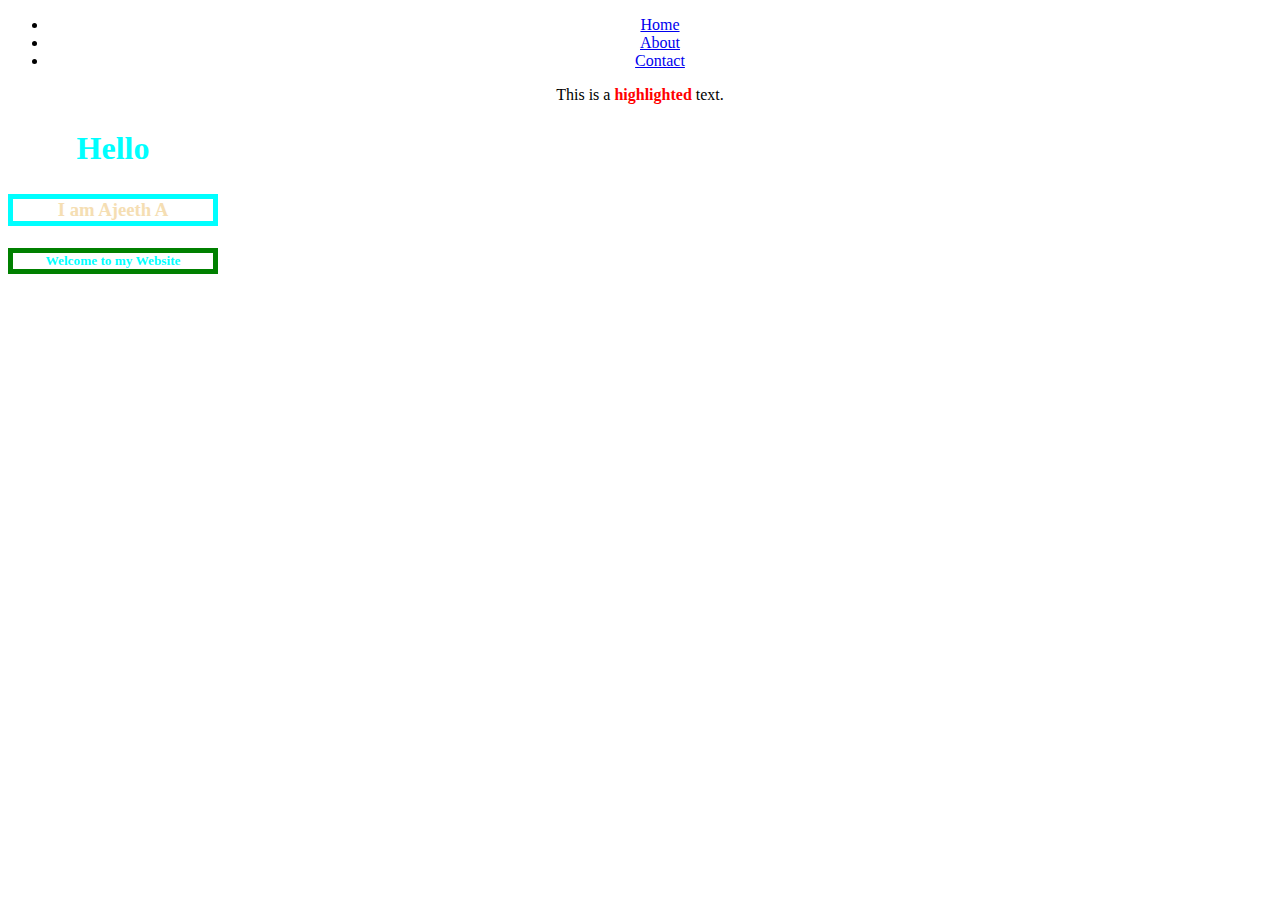
<file: HTML/index.html>
<!DOCTYPE html>
<html lang="en">
<head>
    <meta charset="UTF-8">
    <meta name="viewport" content="width=device-width, initial-scale=1.0">
    <title>Ajeeth</title>
    <link rel="stylesheet" href="index.css">
    <header>
        <nav>
            <ul>
                <li><a href="#">Home</a></li>
                <li><a href="#">About</a></li>
                <li><a href="#">Contact</a></li>
            </ul>
        </nav>
        <style>
            .highlight {
                color: red;
                font-weight: bold;
            }
        </style>
    </header>
</head>
<body>
    <p>This is a <span class="highlight">highlighted</span> text.</p>
    <h1>Hello</h1>
    <h3>I am Ajeeth A</h3>
    <h5>Welcome to my Website</h5>
</body>
</html>
</file>
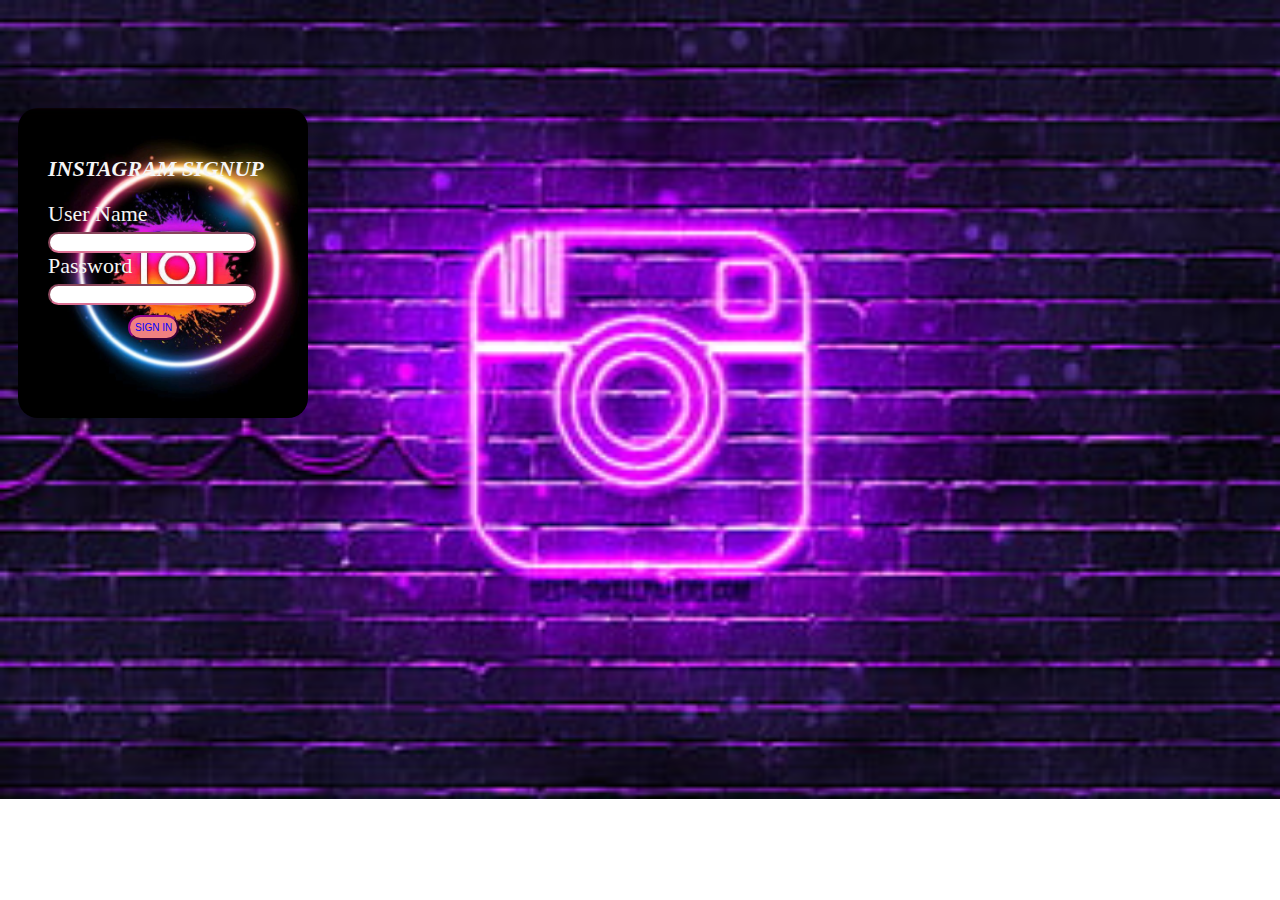
<file: HTML/instasignup.html>
<!DOCTYPE html>
<html lang="en">
<head>
    <meta charset="UTF-8">
    <meta name="viewport" content="width=>, initial-scale=1.0">
    <title>Document</title>
    <link rel="stylesheet" href="style2.css">
</head>
<body>
    <div class="insta">
        <h2><I>INSTAGRAM SIGNUP</I></h2>   
        <form accept="">
            <div class="input">
                <label for="fname">User Name</label>
                <input type="text" id="fname" name="fname" >
            </div>
            <div class="input">
                <label for="lname">Password</label>
                <input type="text" id="lname" name="lname" >
            </div>
            <div class="btn">
                <button type="submit">SIGN IN</button>
            </div>
        </form>
    </div>
</body>
</html>
</file>
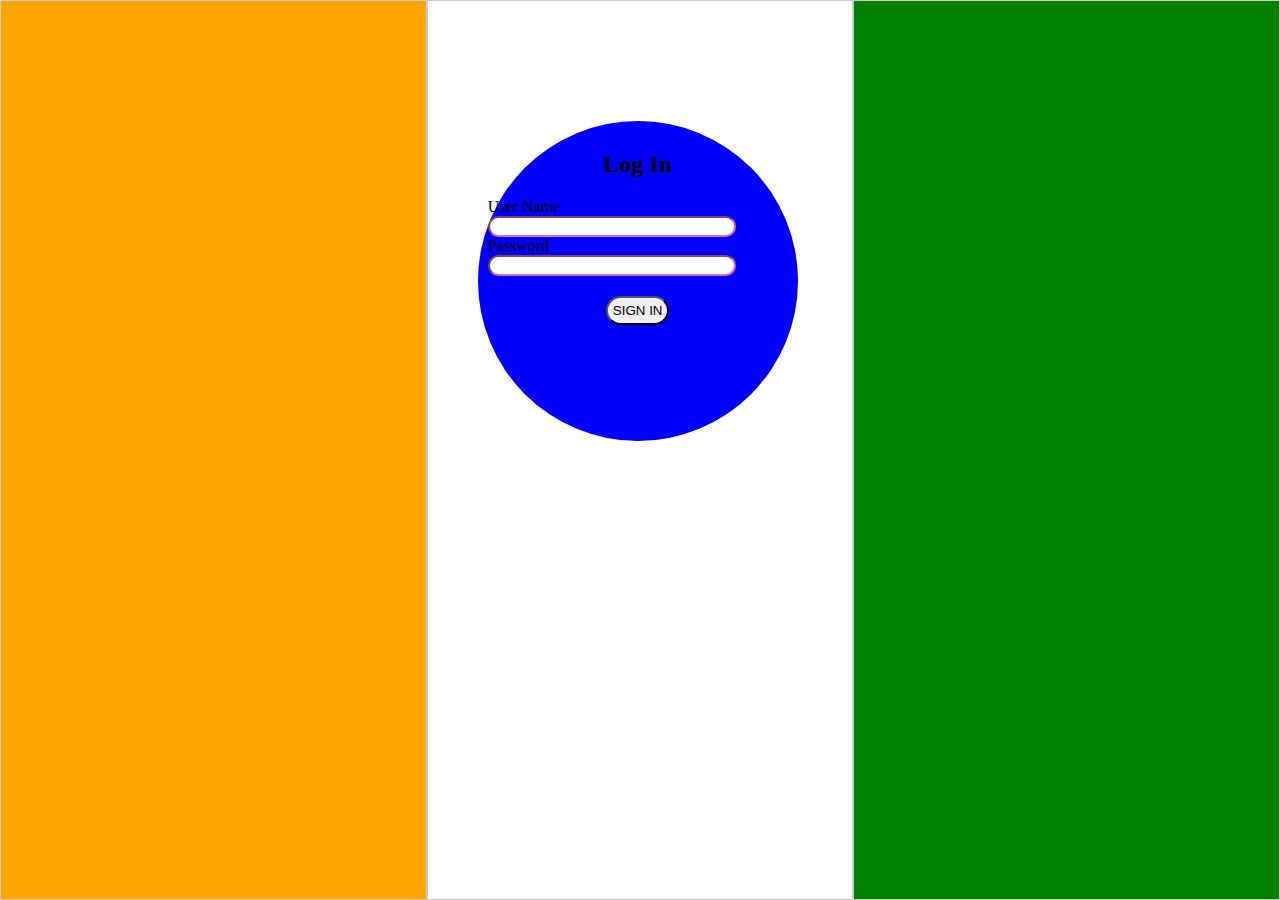
<file: HTML/link.html>
<!DOCTYPE html>
<html lang="en">
<head>
    <meta charset="UTF-8">
    <meta name="viewport" content="width=device-width, initial-scale=1.0">
    <title>Document</title>
    <link rel="stylesheet" href="link.css">
    <link rel="stylesheet" href="style.css">

</head>
<body>

    <main>
        <section class="section" id="sec1">
            
        </section>
        <section class="section" id="sec2">
            <div class="seclogin">
                <h2>Log In</h2>
                <form action="">
                    <div class="input">
                        <label for="fname">User Name</label>
                        <input type="text" id="fname" name="fname" >
                    </div>
                    <div class="input">
                        <label for="lname">Password</label>
                        <input type="text" id="lname" name="lname" >
                    </div>
                    <div class="btn">
                        <button type="submit">SIGN IN</button>
                    </div>
                </form>
            </div>
        </section>
        <section class="section" id="sec3">
           
        </section>
    </main>

</body>
</html>
</file>
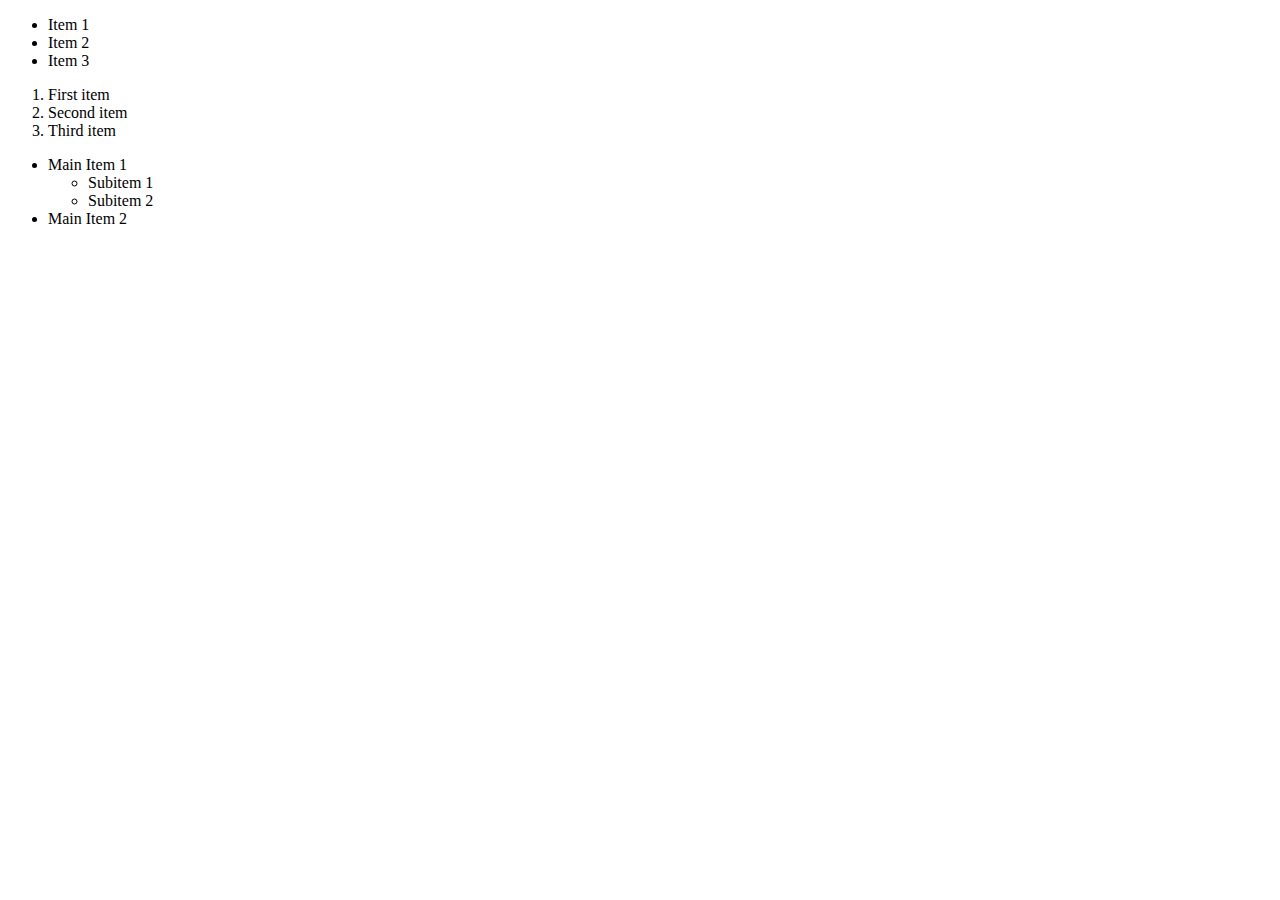
<file: HTML/list.html>
<!DOCTYPE html>
<html lang="en">
<head>
    <meta charset="UTF-8">
    <meta name="viewport" content="width=device-width, initial-scale=1.0">
    <title>Document</title>
</head>
<body>

    <ul>
        <li>Item 1</li>
        <li>Item 2</li>
        <li>Item 3</li>
    </ul>

    <ol>
        <li>First item</li>
        <li>Second item</li>
        <li>Third item</li>
    </ol>

    <ul>
        <li>Main Item 1
            <ul>
                <li>Subitem 1</li>
                <li>Subitem 2</li>
            </ul>
        </li>
        <li>Main Item 2</li>
    </ul>
   
</body>
</html>
</file>
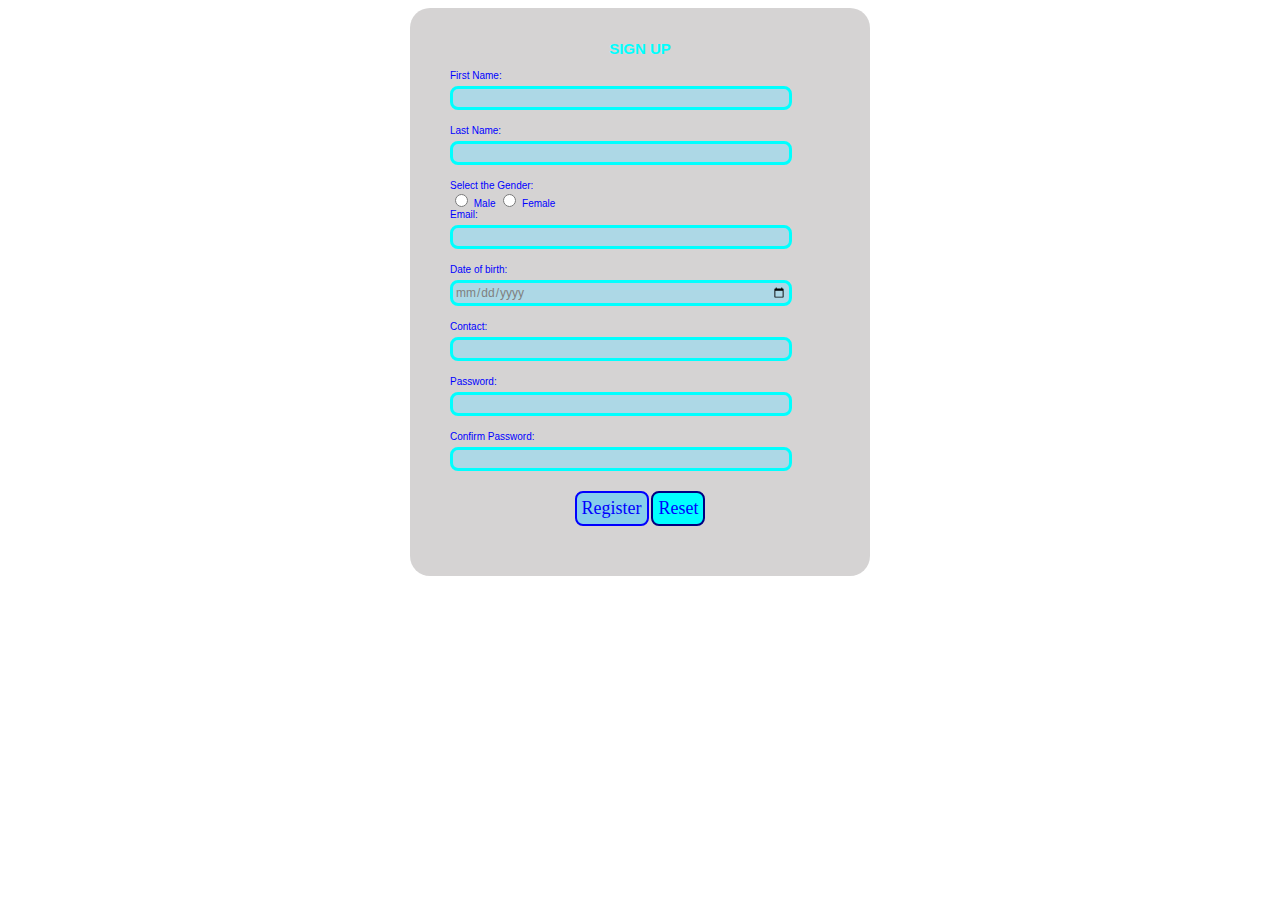
<file: HTML/signup.html>
<!DOCTYPE html>
<html lang="en">
<head>
    <meta charset="UTF-8">
    <meta name="viewport" content="width=device-width, initial-scale=1.0">
    <title>Document</title>
    <link rel="stylesheet" href="style3.css">
    
</head>
<body>
    <div class="register">
        <h2>SIGN UP</h2>
        <form action="">
                <div class="input">
                    <label class="textlable" for="name">First Name:</label>
                    <input type="text" id="name" name="name" required>
                </div>
                <div class="input">
                    <label class="textlable" for="lname">Last Name:</label>
                    <input type="text" id="lname" name="lname" required>
                </div>
                <div id="align">
                    <lable>Select the Gender:</lable></br>
                    <input type="radio" id="male" name="Gender" value="male">
                    <label for="male">Male</label>
                    <input type="radio" id="Female" name="Gender" value="Female">
                    <label for="Female">Female</label>
                    
                </div>
                <div class="input">
                    <label class="textlable" for="mail">Email:</label>
                    <input type="email" id="mail" name="mail" required>
                </div>
                <div class="input">
                    <label class="textlable" for="dob">Date of birth:</label>
                    <input type="date" id="dob" name="dob">
                </div>
                <div class="input">
                    <label class="textlable" for="email">Contact:</label>
                    <input type="" id="Contact" name="Contact" required>
                </div>
                <div class="input">
                    <label class="textlable" for="pwd">Password:</label>
                    <input type="Text" id="pwd" name="pwd" required>
                </div>
                <div class="input">
                    <label class="textlable" for="pwd1"> Confirm Password:</label>
                    <input type="password" id="pwd1" name="pwd1" required>
                </div>
              
                <div class="btn">
                    <button type="submit">Register</button>
                    <button type="reset" id="reset">Reset</button>
                </div> 
                
        </form>
    </div>
</body>
</html>
</file>
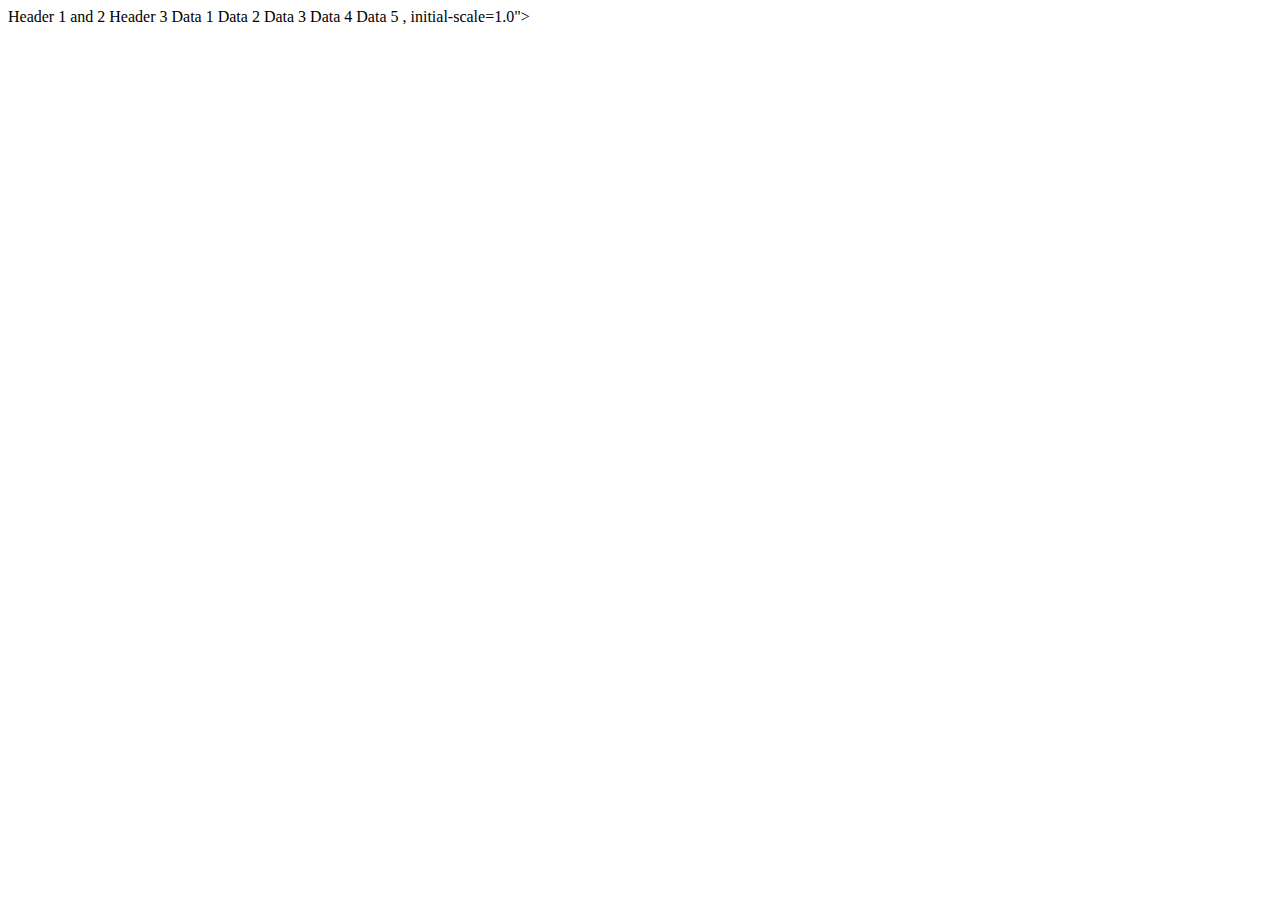
<file: HTML/table.html>
<!DOCTYPE html>
<html lang="en">
<head>
    <meta charset="UTF-8">
    <meta name="viewport" content="width=<table>
        <tr>
            <th colspan="2">Header 1 and 2</th>
            <th rowspan="2">Header 3</th>
        </tr>
        <tr>
            <td>Data 1</td>
            <td>Data 2</td>
        </tr>
        <tr>
            <td>Data 3</td>
            <td>Data 4</td>
            <td>Data 5</td>
        </tr>
    </table>, initial-scale=1.0">
    <title>Document</title>
</head>
<body>
    
</body>
</html>
</file>
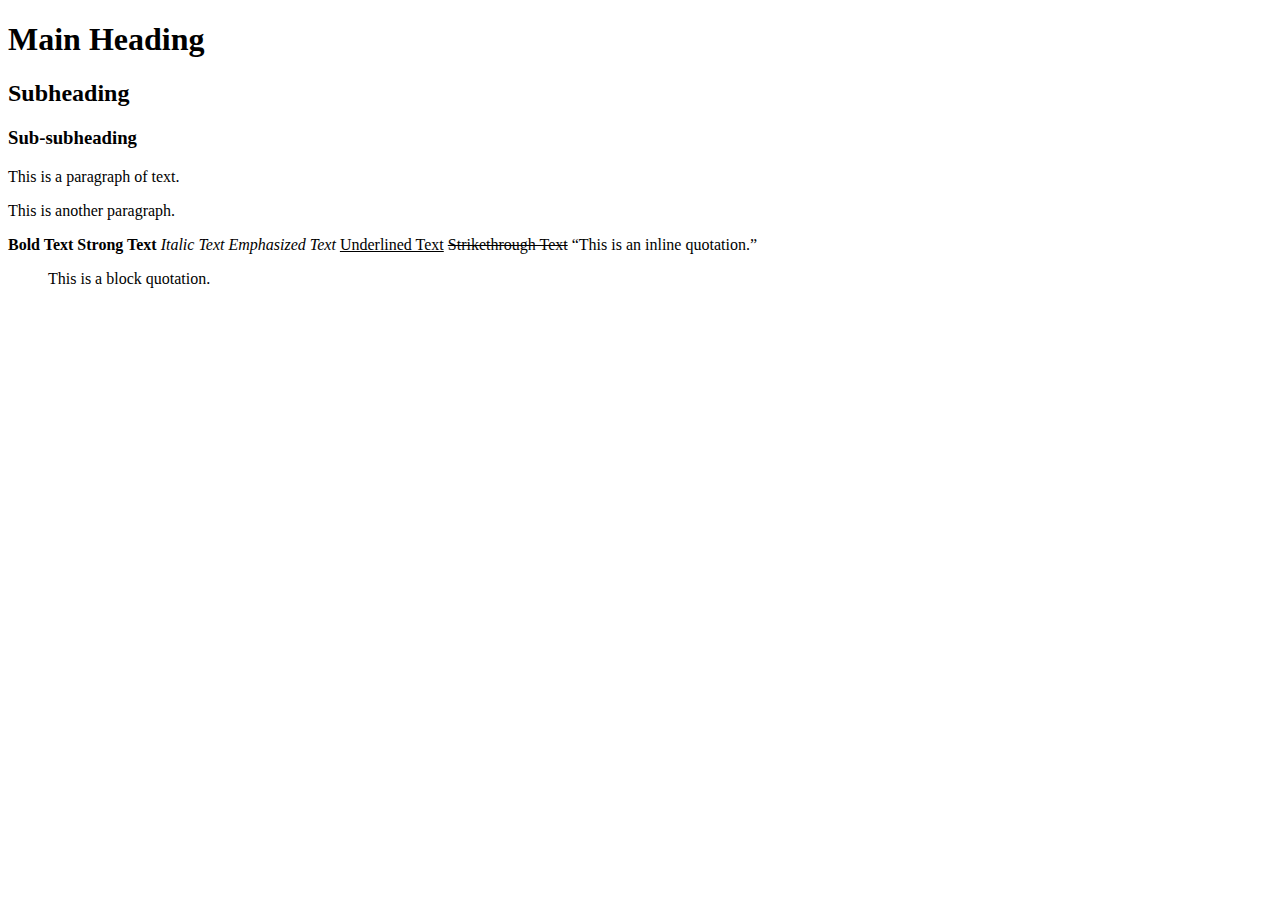
<file: HTML/TextFormate.html>
<!DOCTYPE html>
<html lang="en">
<head>
    <meta charset="UTF-8">
    <meta name="viewport" content="width=device-width, initial-scale=1.0">
    <title>Document</title>
</head>
<body>
<h1>Main Heading</h1>
<h2>Subheading</h2>
<h3>Sub-subheading</h3>

<p>This is a paragraph of text.</p>
<p>This is another paragraph.</p>

<b>Bold Text</b>
<strong>Strong Text</strong>

<i>Italic Text</i>
<em>Emphasized Text</em>

<u>Underlined Text</u>
<s>Strikethrough Text</s>

<q>This is an inline quotation.</q>
<blockquote>This is a block quotation.</blockquote>
</body>
</html>
</file>
<file: HTML/index.css>
body{
   
    text-align: center;
}
h1{
    color:aqua;
    border: 5px solid white;
    width: 200px;
}
h2{
    color:white
}
h3{
    color: wheat;
    border: 5px solid aqua;
    width: 200px;
}
h5{
    color:aqua;
    border: 5px solid green;
    width: 200px;
}
</file>
<file: HTML/style2.css>
body{
    background-image: url(../HTML/Images/insta3.jpg);
    background-repeat: no-repeat;
    background-size: cover;

}

.insta{
    background-image:url(../HTML/Images/insta2.jpg) ;
    background-size: cover ;
    border-radius: 20px;
    color: whitesmoke;
    font-size: 22px;        
    width: 250px;
    height: 250px;



    /* background-color:rgba(212, 225, 236,0.3); */
    padding: 30px 10px 30px 30px;
    transform: translate(10px,100px);
    transform:rotate(-100px )
    
}
.input input{
    width:80%;
    border-radius: 20px;
    border-color: palevioletred;
}
.insta h2{
    font-size: 22px;
}
p.p2{
    font-family: 'Courier New', Courier, monospace;
    color: aqua;
}

button{
    border-radius: 20px;
    border-color: darkmagenta;
    padding: 5px 5px 5px;
    font-size: 10px;
    color:blue;
    background-color: lightcoral;
}
.btn{
    margin-left: 80px;
    margin-top: 6px;
}
</file>
<file: HTML/link.css>
.section{
    flex: 1;
    padding: 20px;
    border: 1px solid #ccc;
}
body {
    display: flex;
    flex-direction: column;
    height: 100vh;
    margin: 0;
    
}


main {
    flex-grow: 1;
    display: flex;
}

#sec1{
background-color: orange;
}
#sec2{
    background-color: white;
}
#sec3{
 background-color: green;   
}
</file>
<file: HTML/style.css>
.seclogin{
    width: 300px;
    height: 300px;
    margin-left: 30px;
    margin-right: 30px;
    margin-top: 100px;
    background-color: blue;
    padding:10px 10px 10px;
    border-radius: 50%;
}

.seclogin h2{
    text-align: center;
}
.input input{
    width:80%;
    border-radius: 20px;
    border-color: palevioletred;
}

.btn{
    text-align: center;
}
button{
    padding:5px 5px 5px;
    margin: 20px;
    border-radius: 20px;
}
</file>
<file: HTML/style3.css>
body{
    background-image: url('C:/Users/Sightspectrum/Desktop/HTML/Images/signup1.jpg');
     
     /* background-color: aqua; */
    background-attachment: fixed;
    background-size: cover;
    background-repeat:  no-repeat;
    

}
.register{
    width: 380px;
    font-size: 10px;
    font-family: sans-serif;
    margin: auto;
    padding: 20px 40px 40px;
    background-color:rgba(172, 167, 167, 0.5);
    color: aqua;
    border-radius: 20px;

}
.register h2
{
    text-align: center;
}

.register .textlable{
 color:blue;
 display: block;
 } 
.input input{
    box-shadow: inset;
    width: 90%;
    font-size: 1.2em;
    font-family: sans-serif;
    font-weight: 0.5em;
    border: 3px solid aqua;
    box-shadow: 2px;
    border-radius: 8px;
    padding: 2px 2px;
    box-sizing: border-box;
    margin: 5px 0px 15px;
    color: grey;
    background-color: lightblue;
}
#align{
    display: inline-block;
    color: blue;
}
.btn{
    text-align: center;
}
button{
    background-color:skyblue;
    font-size: large;   
    color:blue;
    border: 2px solid blue;
    border-radius: 8px;
    padding: 5px 5px 5px ;
    margin: 5px 0px 10px;
    box-shadow: lightblue;
    font-family: 'Times New Roman', Times, serif
}

#reset{
    background-color: aqua;
    font-size: large;
    color:blue;
    border:2px solid navy;
    
}
</file>
